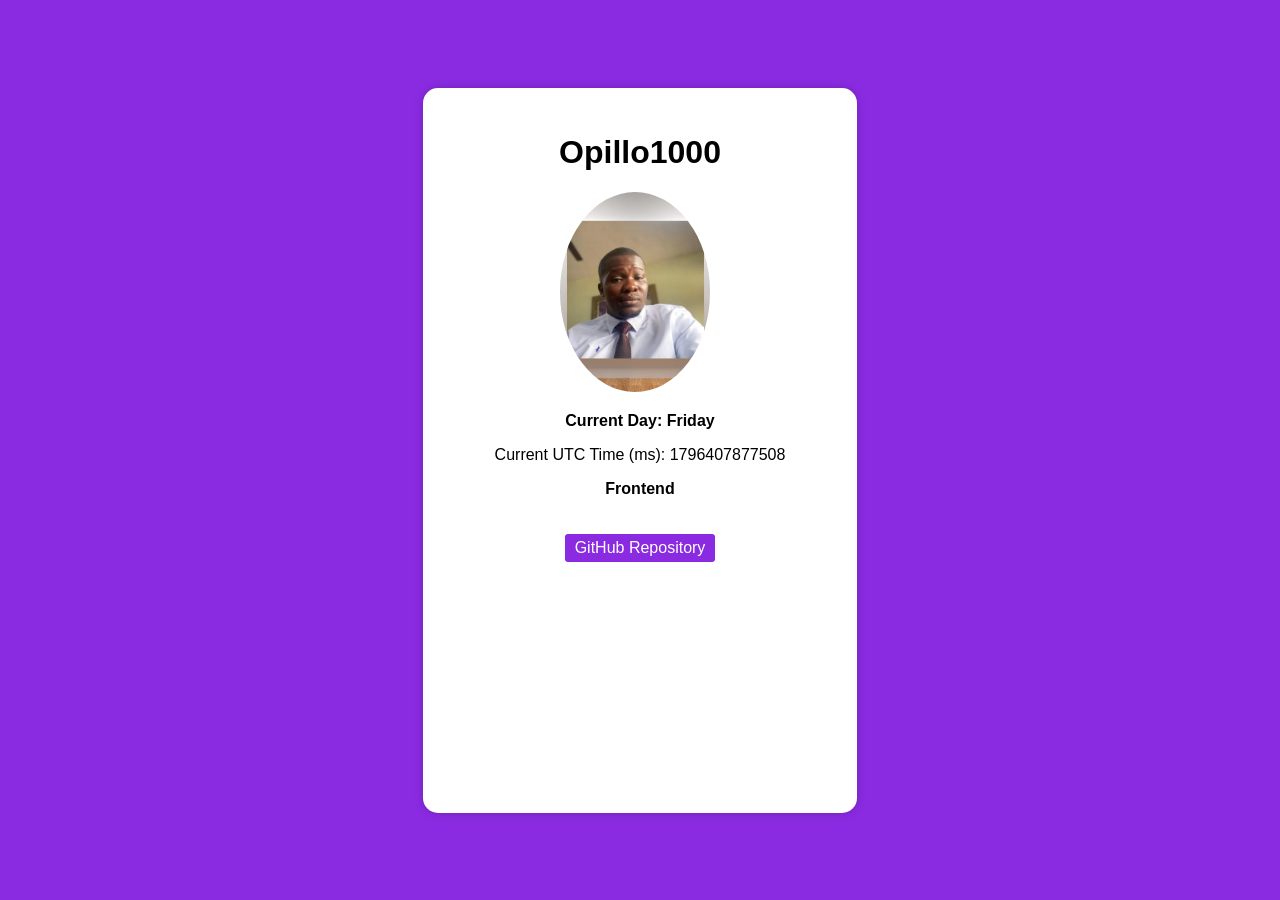
<file: index.html>
<!DOCTYPE html>
<html lang="en">
<head>
    <meta charset="UTF-8">
    <meta name="viewport" content="width=device-width, initial-scale=1.0">
    <title>My Personal Web Page</title>
    <link rel="stylesheet" href="style.css">
</head>
<body>
    <div class="profile">
        <h1 data-testid="slackUserName">Opillo1000</h1>
        <img src="Alexander.jpeg" alt="Opillo1000" data-testid="slackDisplayImage">
        <p data-testid="currentDayOfTheWeek"></p>
        <p data-testid="currentUTCTime"></p>
        <p data-testid="myTrack"><strong>Frontend</strong></p>
        <a href="https://github.com/Alexylash/MyProject_HNG" data-testid="githubURL">GitHub Repository</a>
    </div>

    <script src="javascript.js"></script>
</body>
</html>
</file>
<file: style.css>
body {
    font-family: Arial, sans-serif;
    text-align: center;
    background-color: blueviolet;
    margin: 0;
    padding: 0;
    display: flex;
    justify-content: center;
    align-items: center;
    height: 100vh;
}

.profile {
    margin: 50px auto;
    max-width: 600px;
    height: 75vh;
    text-align: center;
    background-color: #FFF;
    width: 30vw;
    padding: 25px;
    border-radius: 15px;
    box-shadow: 0 0 10px rgba(0, 0, 0, 0.2);
}

img {
    width: 150px;
    border-radius: 50%;
    margin-right: 30px;
    margin-left: 20px;
    margin-bottom: auto;
}

a {
    /* display: block; */
    margin-top: 20px;
    color: purple;
    text-decoration: none;
}
a:hover{
    background-color: #801818;
}
[data-testid="currentDayOfTheWeek"] {
    font-weight: bold;
}

[data-testid="myTrack"] {
    font-weight: 800;
}

[data-testid="githubURL"] {
    background-color: blueviolet;
    color: white;
    padding: 5px 10px;
    border-radius: 3px;
    display: inline-block;
}
</file>
